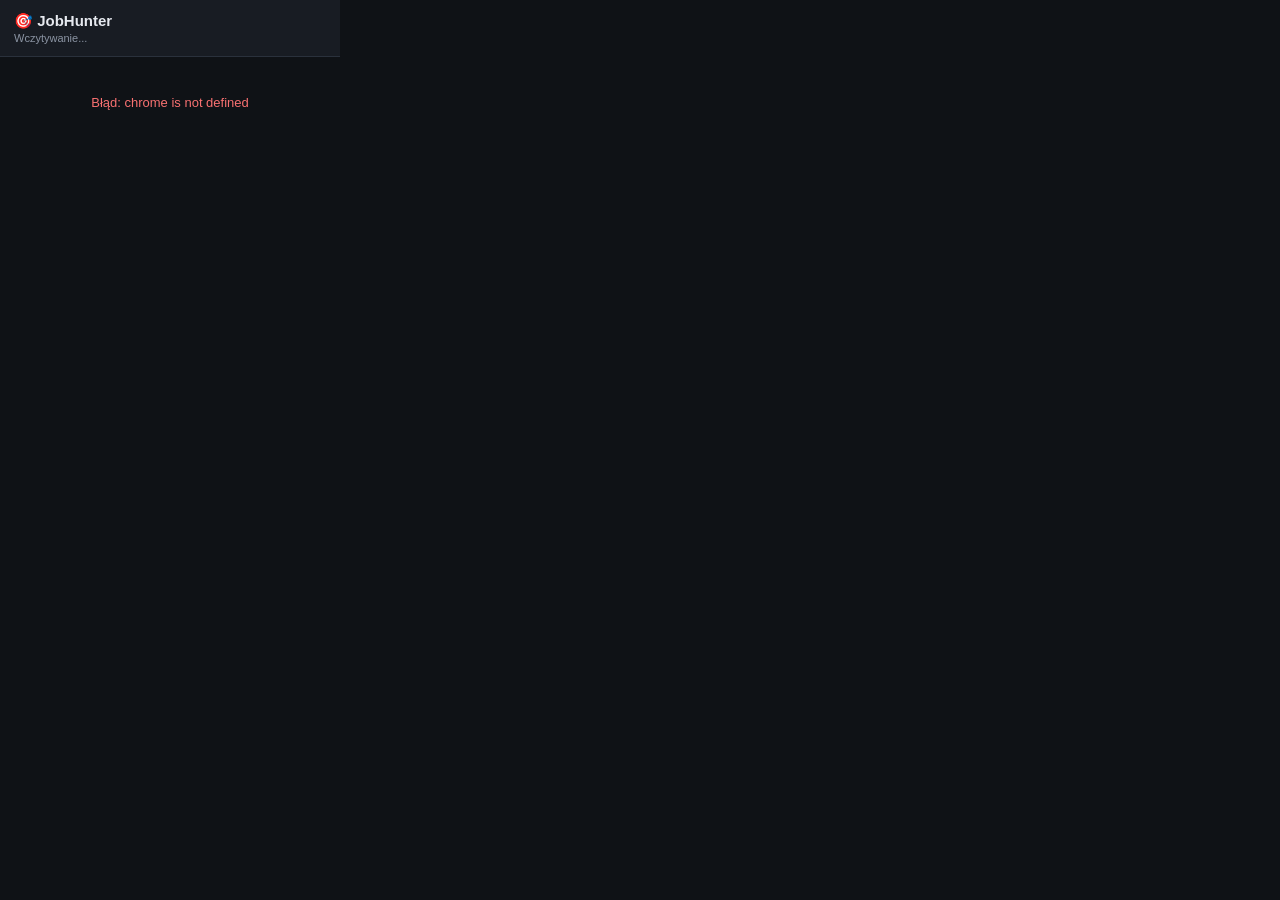
<file: extension/popup.html>
<!DOCTYPE html>
<html lang="pl">
<head>
  <meta charset="UTF-8" />
  <style>
    * { box-sizing: border-box; margin: 0; padding: 0; }
    body { width: 340px; font-family: "Segoe UI", sans-serif; background: #0f1216; color: #e6e9ef; }
    header { background: #181c23; padding: 12px 14px; border-bottom: 1px solid #2a313c; }
    header h1 { font-size: 15px; }
    header p { font-size: 11px; color: #8b94a3; margin-top: 2px; }
    .body { padding: 14px; }
    .score-row { display: flex; align-items: center; gap: 12px; margin-bottom: 12px; }
    .score-circle { width: 54px; height: 54px; border-radius: 50%; display: flex;
      align-items: center; justify-content: center; font-size: 18px; font-weight: 700;
      border: 3px solid #4f8cff; flex-shrink: 0; }
    .score-high { border-color: #34d399; color: #34d399; }
    .score-mid  { border-color: #fbbf24; color: #fbbf24; }
    .score-low  { border-color: #8b94a3; color: #8b94a3; }
    .offer-info { flex: 1; overflow: hidden; }
    .offer-title { font-size: 13px; font-weight: 600; white-space: nowrap;
      overflow: hidden; text-overflow: ellipsis; }
    .offer-sub { font-size: 11px; color: #8b94a3; margin-top: 2px; }
    .chips { display: flex; flex-wrap: wrap; gap: 4px; margin-bottom: 10px; }
    .chip { background: #1f242d; border: 1px solid #2a313c; border-radius: 10px;
      padding: 2px 7px; font-size: 11px; }
    .chip.ok  { border-color: #34d399; color: #34d399; }
    .chip.mis { border-color: #f87171; color: #f87171; }
    .actions { display: flex; gap: 8px; flex-direction: column; }
    button { border: none; border-radius: 8px; padding: 9px; font-size: 13px;
      cursor: pointer; width: 100%; }
    .btn-save   { background: #4f8cff; color: #fff; }
    .btn-open   { background: #1f242d; color: #e6e9ef; border: 1px solid #2a313c; }
    .btn-dis    { background: #1f242d; color: #8b94a3; border: 1px solid #2a313c; font-size: 12px; }
    button:hover { filter: brightness(1.1); }
    .msg { font-size: 12px; color: #8b94a3; margin-top: 8px; text-align: center; }
    .err { color: #f87171; }
    #loading { padding: 24px; text-align: center; color: #8b94a3; font-size: 13px; }
    #no-cv { padding: 16px; text-align: center; }
    #no-cv a { color: #4f8cff; font-size: 12px; }
  </style>
</head>
<body>
  <header>
    <h1>🎯 JobHunter</h1>
    <p id="source-label">Wczytywanie...</p>
  </header>
  <div class="body">
    <div id="loading">Analizuję ofertę...</div>
    <div id="no-cv" style="display:none">
      Brak profilu CV.<br/>
      <a href="http://127.0.0.1:8001" target="_blank">Wgraj CV w aplikacji →</a>
    </div>
    <div id="main" style="display:none">
      <div class="score-row">
        <div class="score-circle" id="score-circle">–</div>
        <div class="offer-info">
          <div class="offer-title" id="offer-title">–</div>
          <div class="offer-sub" id="offer-sub">–</div>
        </div>
      </div>
      <div class="chips" id="chips"></div>
      <div class="actions">
        <button class="btn-save" id="btn-save">💾 Zapisz do trackera</button>
        <button class="btn-open" id="btn-open">🔗 Otwórz w JobHunter</button>
        <button class="btn-dis"  id="btn-dis">👎 Ignoruj tę ofertę</button>
      </div>
      <div class="msg" id="msg"></div>
    </div>
  </div>
  <script src="popup.js"></script>
</body>
</html>
</file>
